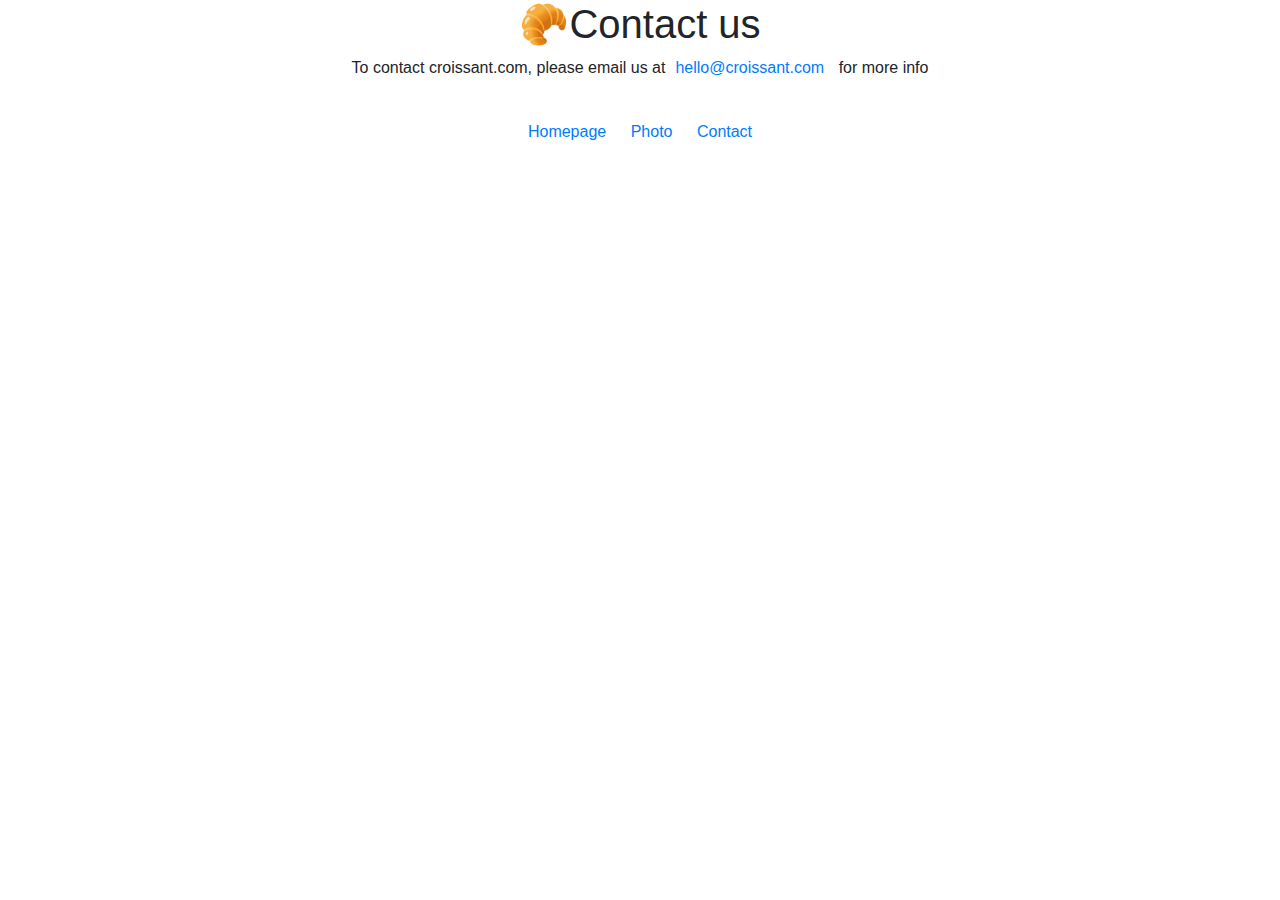
<file: contact.html>
<!DOCTYPE html>
<html lang="en">
  <head>
    <meta charset="UTF-8" />
    <meta name="viewport" content="width=device-width, initial-scale=1.0" />
    <link rel="stylesheet" href="css/style.css" />
    <link rel="stylesheet" href="https://cdn.jsdelivr.net/npm/bootstrap@4.4.1/dist/css/bootstrap.min.css" integrity="sha384-Vkoo8x4CGsO3+Hhxv8T/Q5PaXtkKtu6ug5TOeNV6gBiFeWPGFN9MuhOf23Q9Ifjh" crossorigin="anonymous">
    <title>Document</title>
  </head>
  <body>
    <h1>🥐Contact us</h1>
   <p>To contact croissant.com, please email us at<a
        href="mailto:hello@croissant.com"
        >hello@croissant.com</a>
      for more info</p
      >
      <br>
       <footer>
      <a href="/">Homepage</a>
      <a href="/photo.html">Photo</a>
      <a href="/contact.html">Contact</a>
    </footer>
  </body>
</html>
</file>
<file: css/style.css>
body {
  background-color: bisque;
}
h1 {
  text-align: center;
}

p{
  text-align: center;
}
footer {
  text-align: center;
}

a {
  margin: 10px;
  color: green;
}
</file>
